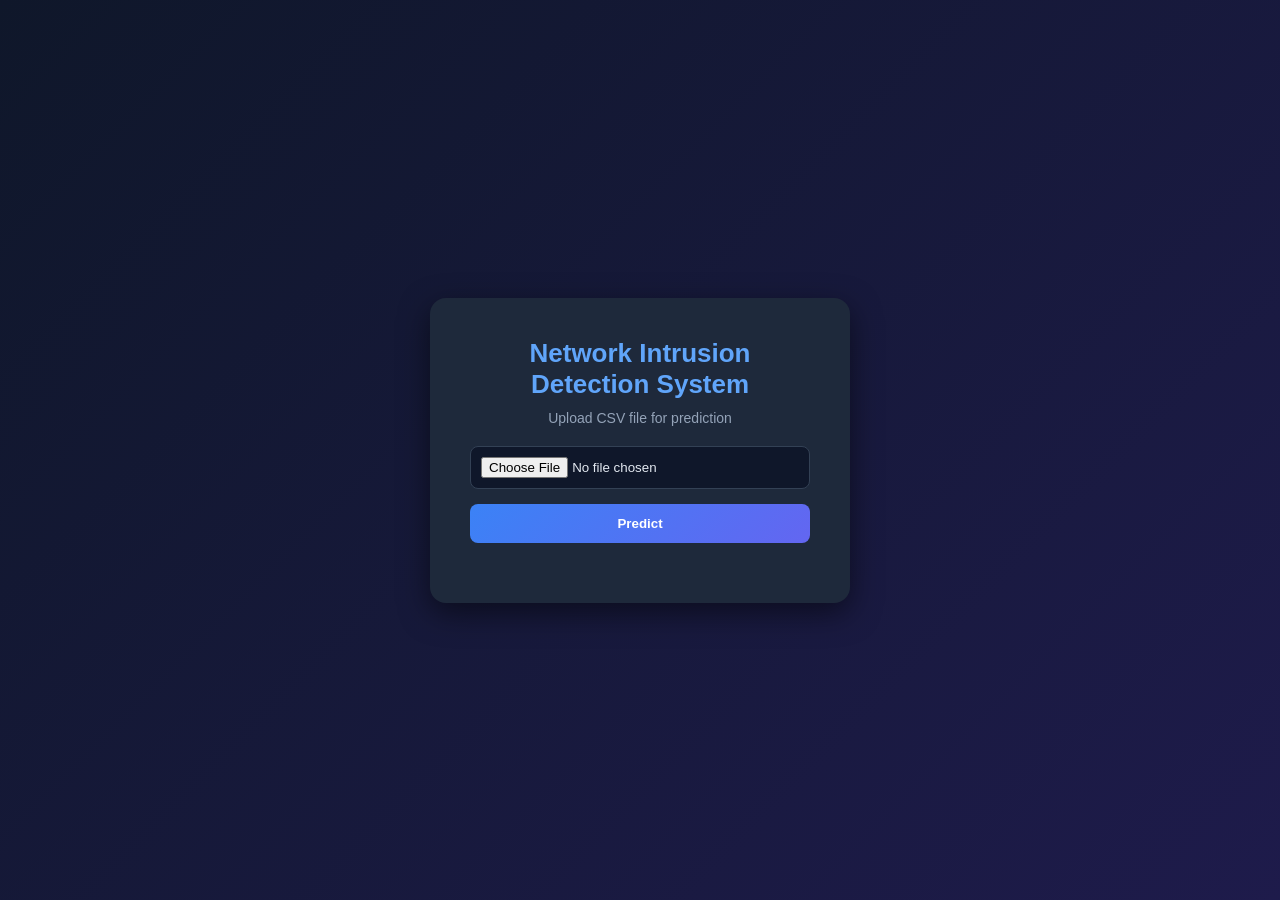
<file: templates/index.html>
<!DOCTYPE html>
<html>
<head>
    <title>Network Security System</title>
    <link rel="stylesheet" href="/static/style.css">
</head>
<body>
    <div class="container">
        <h1>Network Intrusion Detection System</h1>
        <p>Upload CSV file for prediction</p>
        
        <form id="uploadForm" enctype="multipart/form-data">
            <input type="file" id="fileInput" name="file" accept=".csv" required>
            <button type="submit">Predict</button>
        </form>
        
        <div id="result"></div>
    </div>
    
    <script src="/static/script.js"></script>
</body>
</html>
</file>
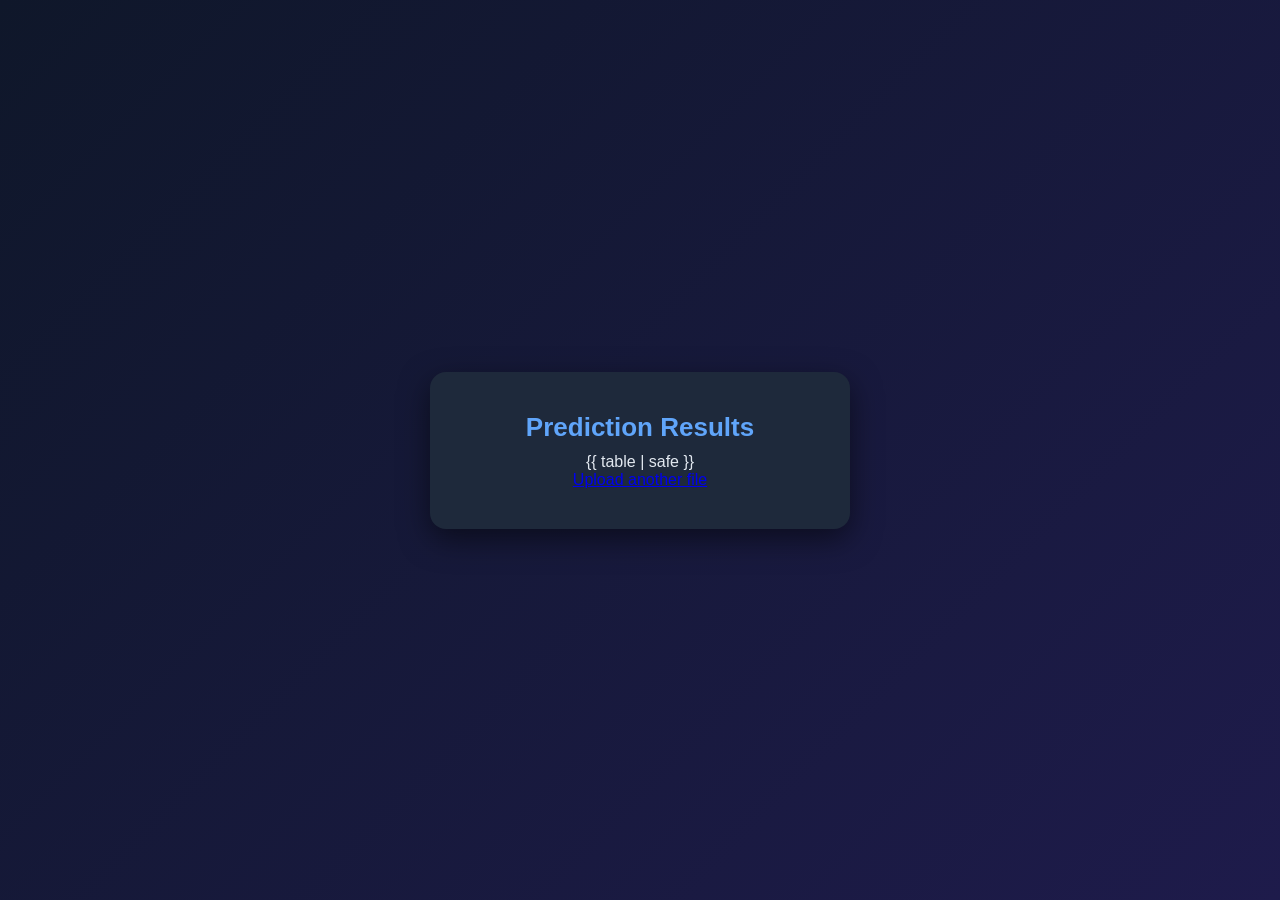
<file: templates/table.html>
<!DOCTYPE html>
<html>
<head>
    <title>Prediction Results</title>
    <link rel="stylesheet" href="/static/style.css">
</head>
<body>
    <div class="container">
        <h1>Prediction Results</h1>
        {{ table | safe }}
        <br>
        <a href="/">Upload another file</a>
    </div>
</body>
</html>
</file>
<file: static/style.css>
/* Reset */
* {
    margin: 0;
    padding: 0;
    box-sizing: border-box;
}

/* Body */
body {
    font-family: 'Segoe UI', Tahoma, Geneva, Verdana, sans-serif;
    background: linear-gradient(135deg, #0f172a, #1e1b4b);
    color: #e2e8f0;
    display: flex;
    justify-content: center;
    align-items: center;
    height: 100vh;
}

/* Main Container */
.container {
    background: #1e293b;
    padding: 40px;
    border-radius: 16px;
    width: 420px;
    text-align: center;
    box-shadow: 0 10px 30px rgba(0, 0, 0, 0.5);
}

/* Heading */
h1 {
    font-size: 26px;
    margin-bottom: 10px;
    color: #60a5fa; /* soft blue */
}

/* Paragraph */
p {
    font-size: 14px;
    margin-bottom: 20px;
    color: #94a3b8;
}

/* File Input */
input[type="file"] {
    background: #0f172a;
    color: #e2e8f0;
    border: 1px solid #334155;
    padding: 10px;
    width: 100%;
    border-radius: 8px;
    margin-bottom: 15px;
    cursor: pointer;
}

/* Button */
button {
    width: 100%;
    padding: 12px;
    background: linear-gradient(135deg, #3b82f6, #6366f1); /* blue → indigo */
    border: none;
    border-radius: 8px;
    color: white;
    font-weight: bold;
    cursor: pointer;
    transition: 0.3s ease;
}

button:hover {
    background: linear-gradient(135deg, #2563eb, #4f46e5);
    transform: scale(1.03);
}

/* Result Section */
#result {
    margin-top: 20px;
    text-align: left;
    overflow-x: auto;
}

/* Table Styling */
table {
    width: 100%;
    border-collapse: collapse;
    margin-top: 20px;
    font-size: 12px;
}

table th, table td {
    padding: 8px;
    border: 1px solid #334155;
    text-align: center;
}

table th {
    background: #3b82f6; /* blue header */
    color: white;
}

table tr:nth-child(even) {
    background: #0f172a;
}
</file>
